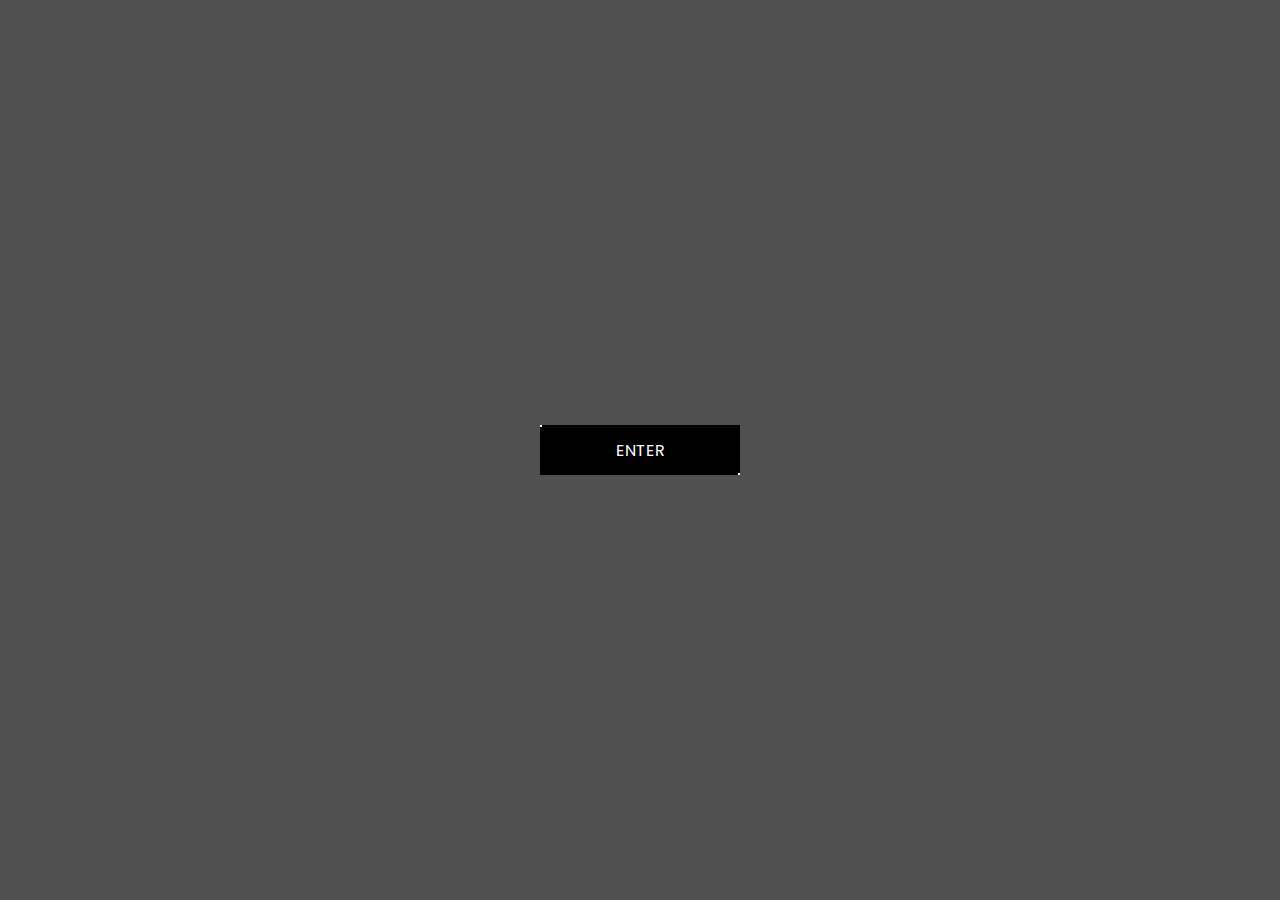
<file: index.html>
<!DOCTYPE html>
<html lang="en">
<head>
    <meta charset="UTF-8">
    <meta name="viewport" content="width=device-width, initial-scale=1.0">
    <link rel="stylesheet" href="/css/welcomepage.css">
    <title>Jorge Capellan's Portfolio</title>
</head>
<body>
    <div class="container">
        <div class="content">
            <a href="portfolio.html">
                <div class="button">
                    <p>
                        ENTER
                     </p>
                </div>
            </a>
        </div>
    </div>
</body>
</html>
</file>
<file: css/welcomepage.css>
@import url('https://fonts.googleapis.com/css2?family=Poppins:ital,wght@0,700;1,400&display=swap');

html, body {
    height: 100%;
    margin: 0;
    background-color: rgb(80, 80, 80);
  }

  .container {
    display: flex;
    justify-content: center;
    align-items: center;
    height: 100%;
  }
  
  .content {
    text-align: center;
  }

  a {
    color: white;
    font-family: 'Poppins', sans-serif;
    text-decoration: none;
  }

  .button {
    width: 200px;
    height: 50px;
    background: black;
    position: relative;
    display: flex;
    align-items: center;
    justify-content: center;
    cursor: pointer;
  }

  .button:hover {
    background:rgb(192, 193, 203);
    box-shadow: 0px 0px 10px  rgba(255,255,255,0.6);
  }
  
  .button:before {
    content: "";
    position: absolute;
    left: 0;
    top: 0;
    width: 0;
    height: 0;
    border-top: 2px solid white;
    border-right: 2px solid white;
    animation: border-top-right 3s infinite alternate;
  }
  .button:after {
    content: "";
    position: absolute;
    right: 0;
    bottom: 0;
    width: 0;
    height: 0;
    border-bottom: 2px solid white;
    border-left: 2px solid white;
    animation: border-bottom-left 3s infinite alternate;
  }

  @keyframes border-top-right {
    0%    {width: 0px;   height: 0px;}
    25%   {width: 200px; height: 0px;}
    50%  {width: 200px; height: 48px;}
    100%  {width: 200px; height: 48px;}
  }

  @keyframes border-bottom-left {
    0%    {width: 0px;   height: 0px; opacity: 0;}
    50%    {width: 0px;   height: 0px; opacity: 0;}
    50.1%    {width: 0px;   height: 0px; opacity: 1;}
    75%   {width: 200px; height: 0px; opacity: 1;}
    100%  {width: 200px; height: 48px; opacity: 1;}
  }
</file>
